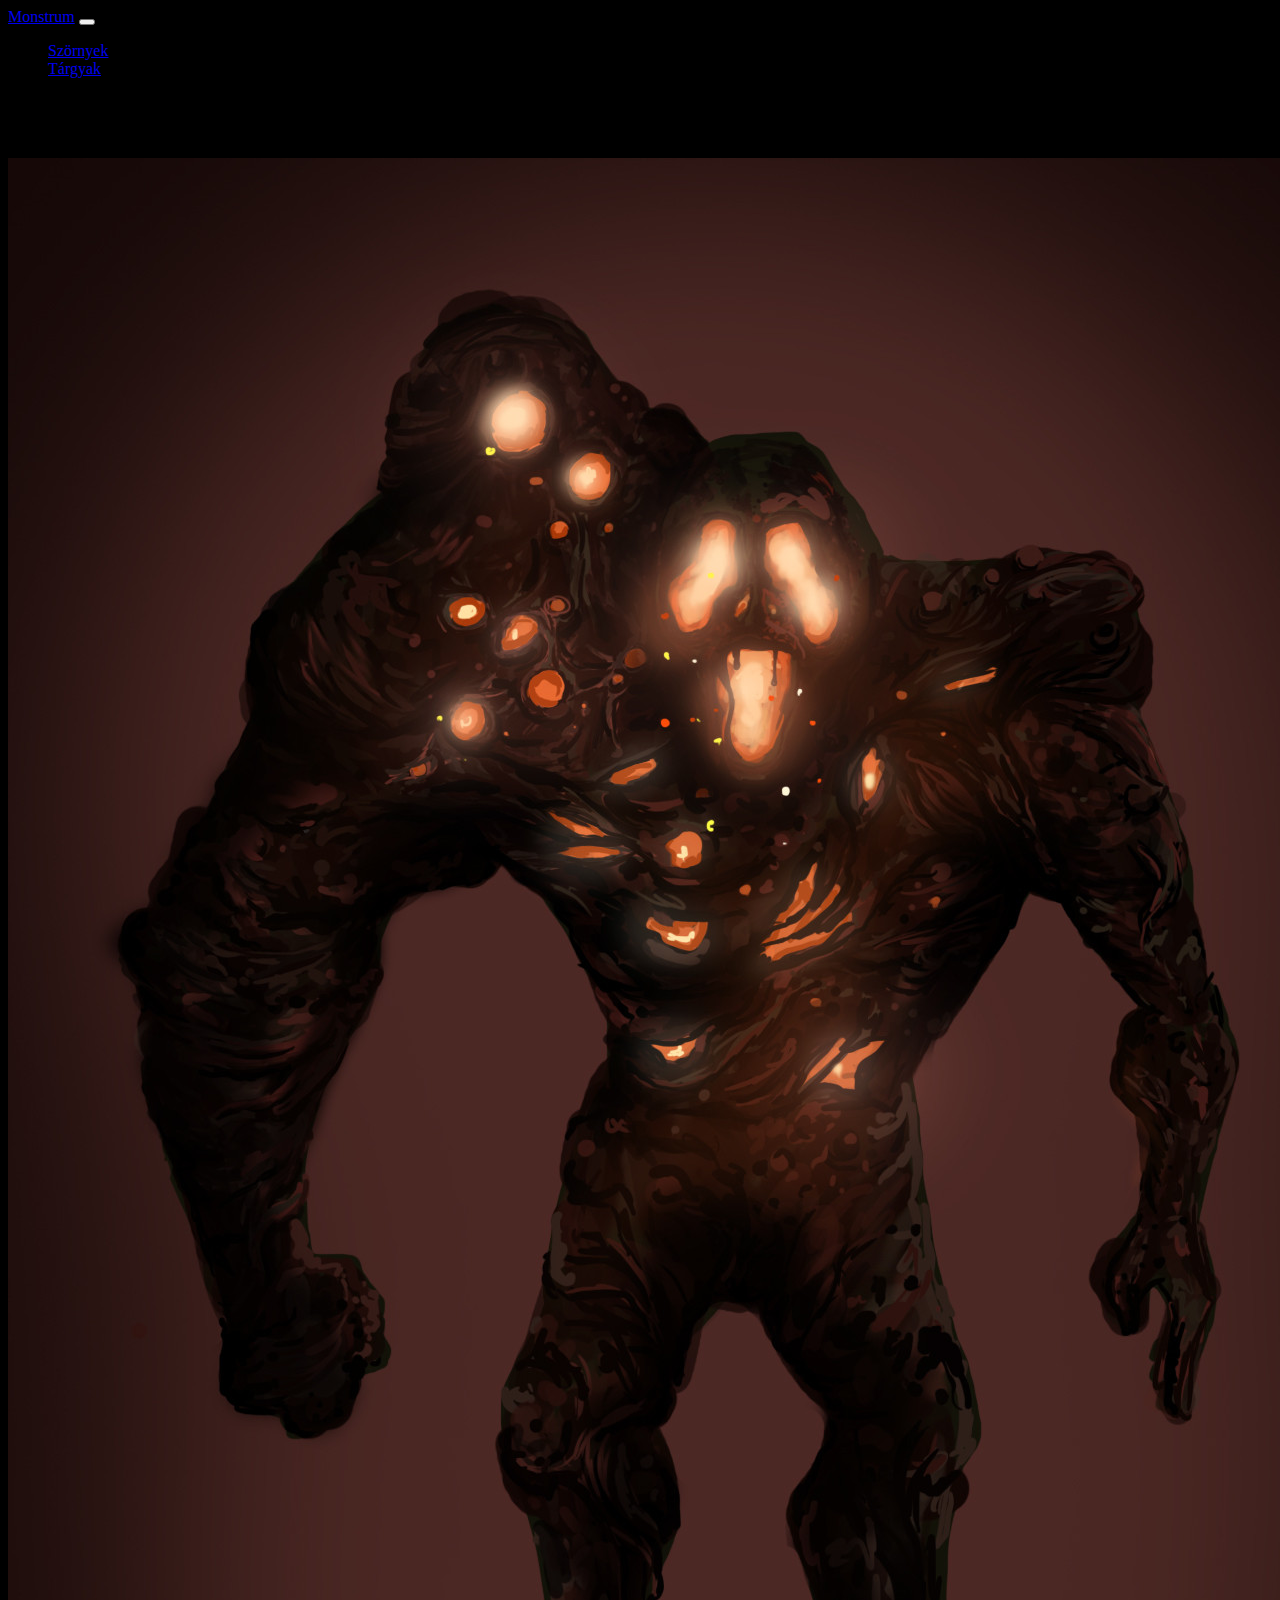
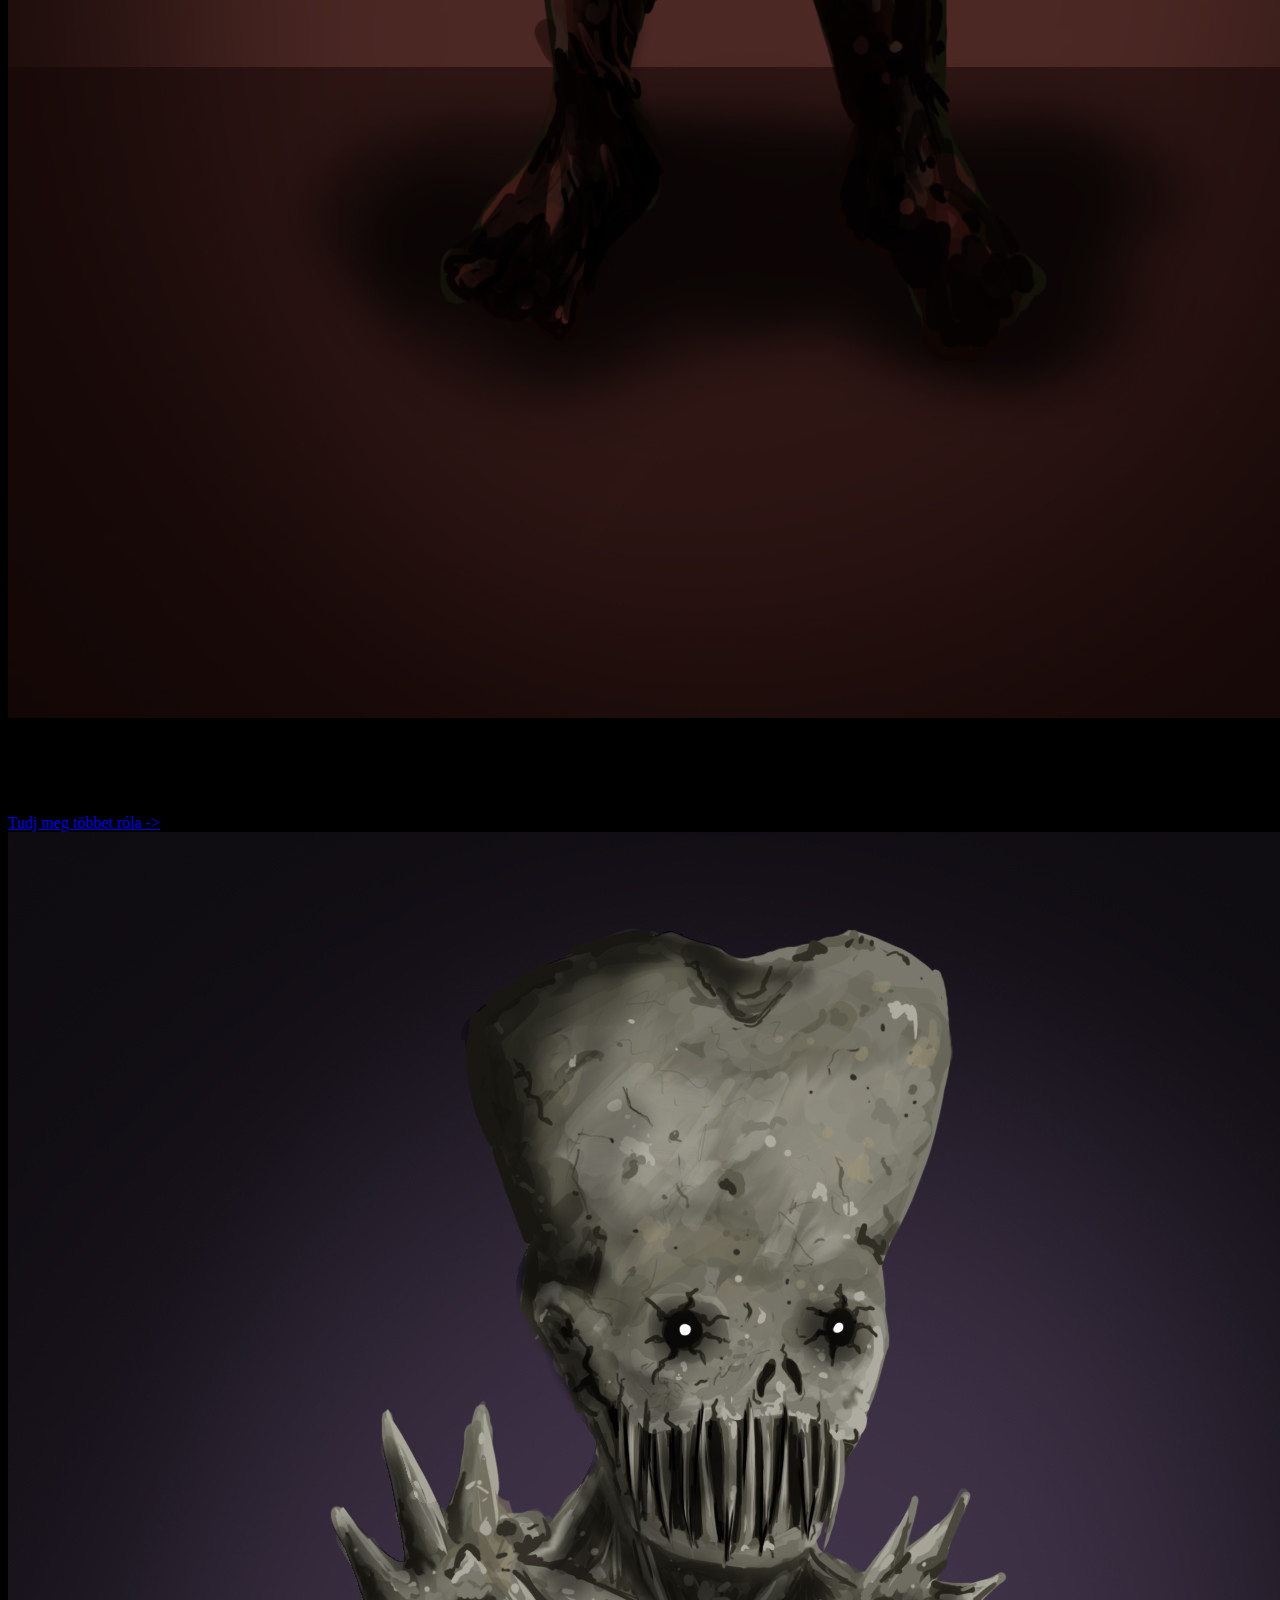
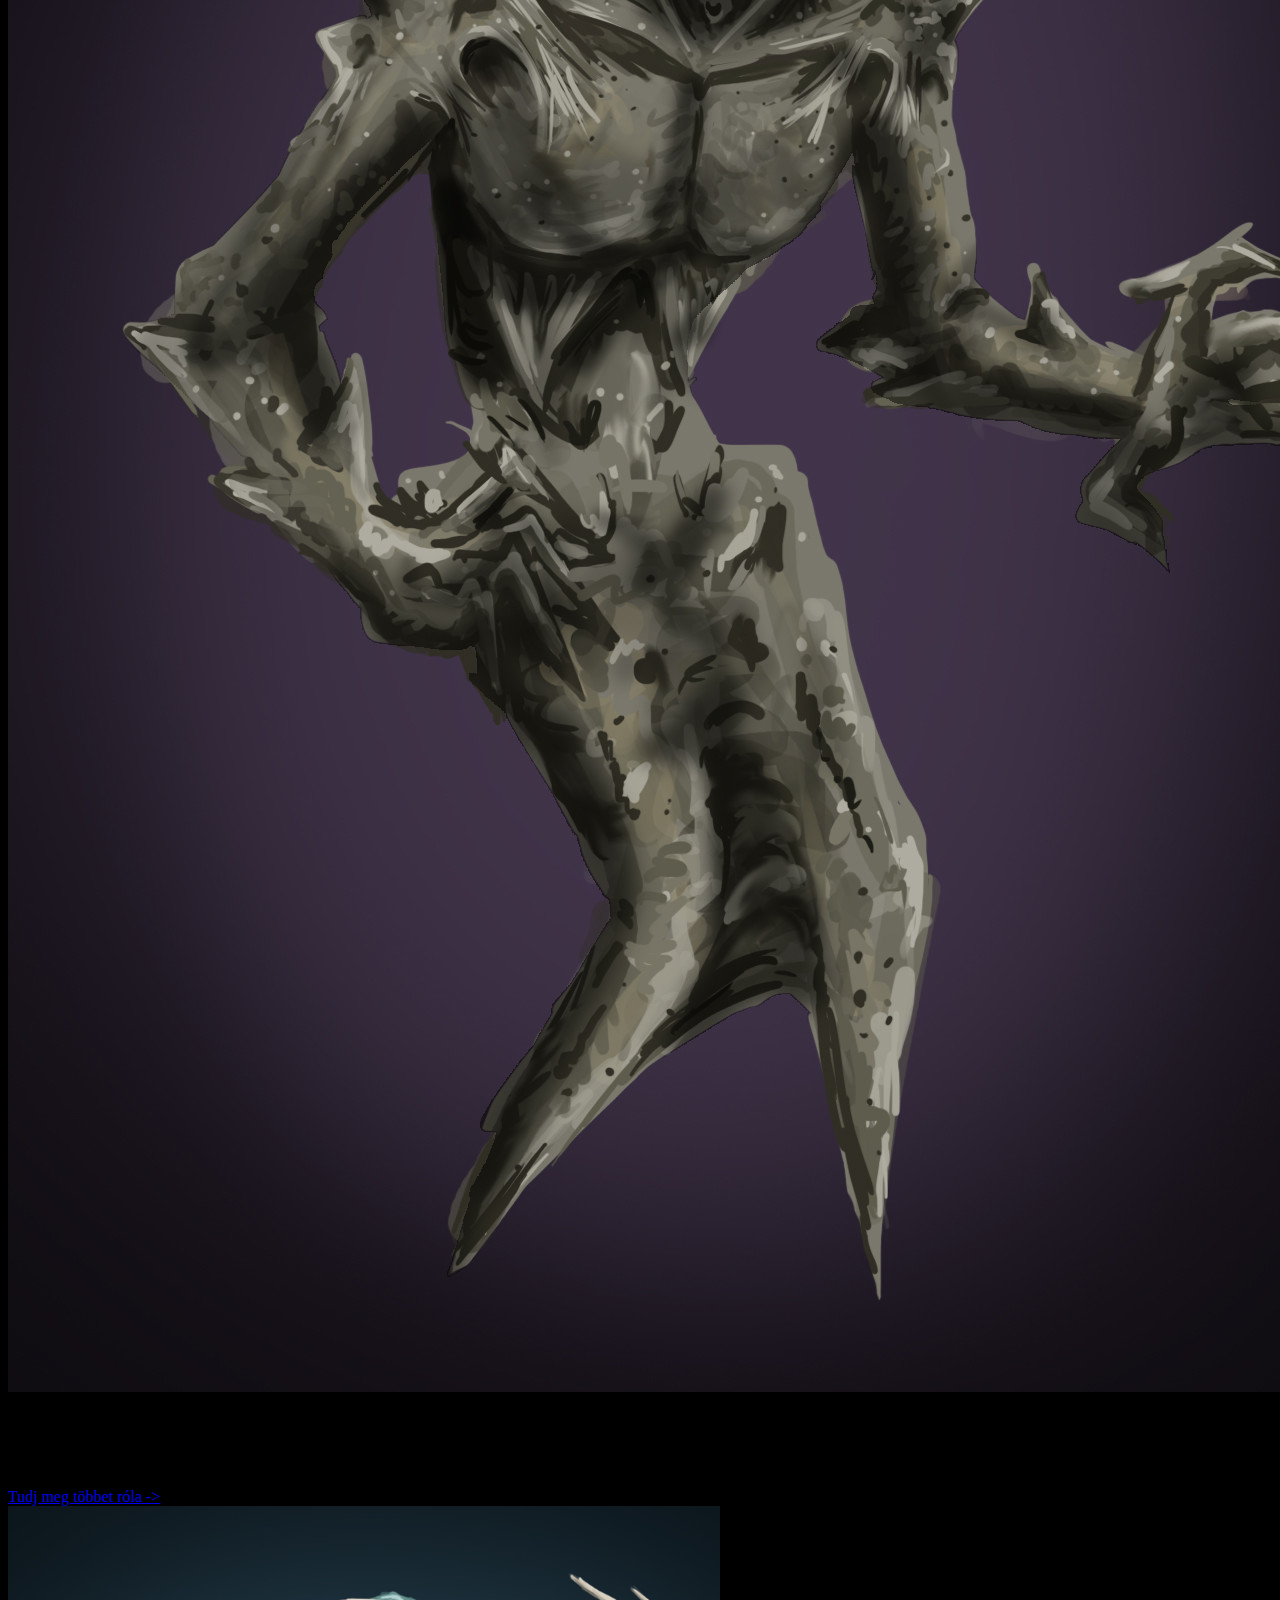
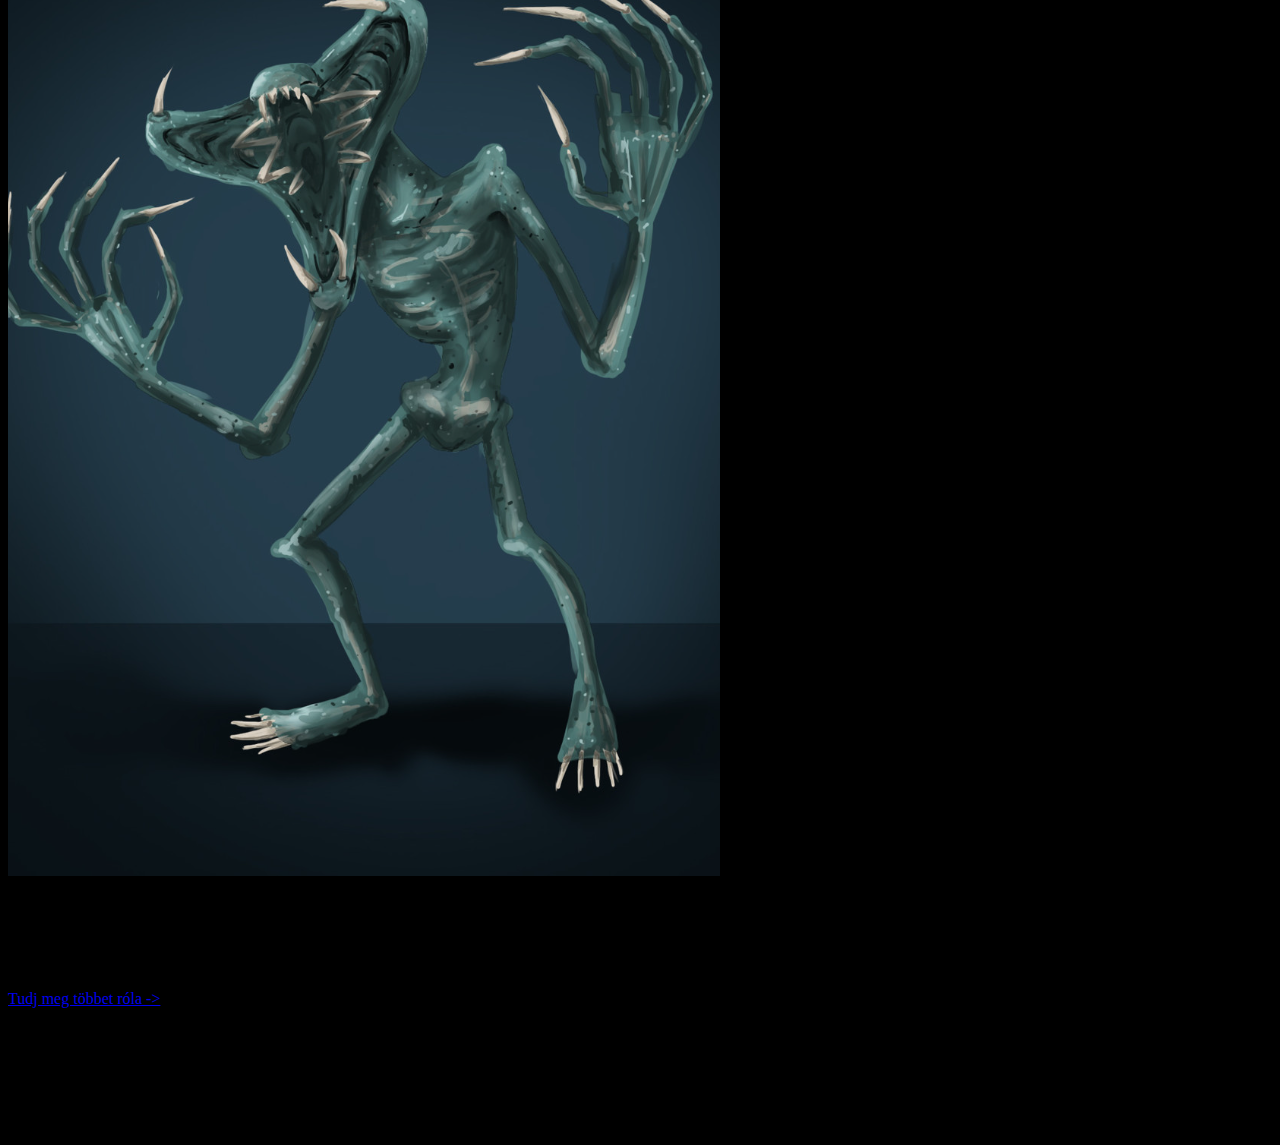
<file: szornyek.html>
<!DOCTYPE html>
<html lang="hu " data-bs-theme="dark">
<head>
    <meta charset="UTF-8">
    <meta name="author" content="Szűcs Vitéz László , Kausitz Máté">
    <meta name="description" content="Ez egy Monstrum játékról készített weboldal, melyet a VM-kft kódolt.">
    <meta name="keywords" content="Fingember , Fikaember , Edzőbá , Ragasztószalag , tengeralattjáró , szörnyek , kamerák">
    <meta name="viewport" content="width=device-width, initial-scale=1.0">
    <link href="https://cdn.jsdelivr.net/npm/bootstrap@5.3.5/dist/css/bootstrap.min.css" rel="stylesheet" integrity="sha384-SgOJa3DmI69IUzQ2PVdRZhwQ+dy64/BUtbMJw1MZ8t5HZApcHrRKUc4W0kG879m7" crossorigin="anonymous">
    <script src="https://cdn.jsdelivr.net/npm/bootstrap@5.3.5/dist/js/bootstrap.bundle.min.js" integrity="sha384-k6d4wzSIapyDyv1kpU366/PK5hCdSbCRGRCMv+eplOQJWyd1fbcAu9OCUj5zNLiq" crossorigin="anonymous"></script>
    <link href='https://fonts.googleapis.com/css?family=Sansation' rel='stylesheet'/>
    <link href="style.css" rel="stylesheet">
    <link rel="icon" href="favicon.jpg">
    <title>Monstrum</title>
</head>
<body>
    
    <div class="container-fluid col-lg-9">

        <nav class="navbar navbar-expand-lg bg-body-dark navbar-dark">
            <div class="container-fluid">
              <a class="navbar-brand" href="index.html">Monstrum</a>
              <button class="navbar-toggler" type="button" data-bs-toggle="collapse" data-bs-target="#navbarNav" aria-controls="navbarNav" aria-expanded="false" aria-label="Toggle navigation">
                <span class="navbar-toggler-icon"></span>
              </button>
              <div class="collapse navbar-collapse" id="navbarNav">
                <ul class="navbar-nav">
                  <li class="nav-item">
                    <a class="nav-link active" href="szornyek.html">Szörnyek</a>
                  </li>
                  <li class="nav-item">
                    <a class="nav-link" href="itemek.html">Tárgyak</a>
                </li>
                </ul>
              </div>
            </div>
          </nav>
          <h1 class="cim mt-3">A Monstrum szörnyei</h1>


      <div class="container mt-3 text-center">
        <div class="row gap-5 justify-content-center">
          <div class="card mt-3 bg-dark" style="width: 18rem;">
            <img src="Brute.jpg" class="card-img-top" alt="Brute">
            <div class="card-body bg-secondary">
              <h5 class="card-title"></h5>
              <p class="card-text">A Brute a Monstrum egyik szörnye: gyors, brutális, és tisztán fizikai erővel támad. Üldözése során intenzív félelmet kelt.</p>
              <a href="https://themonstrum.fandom.com/wiki/The_Brute" target="_blank" class="btn btn-dark">Tudj meg többet róla -></a>
            </div>
          </div>
        <div class="card mt-3 bg-dark" style="width: 18rem;">
            <img src="Fiend.jpg" class="card-img-top" alt="Fiend">
            <div class="card-body bg-secondary">
              <h5 class="card-title"></h5>
              <p class="card-text">A Fiend a Monstrum játék egyik szörnye, amely képes teleportálni és manipulálni a környezetét. Lassú, de halálosan veszélyes.</p>
              <a href="https://themonstrum.fandom.com/wiki/The_Fiend" target="_blank" class="btn btn-dark">Tudj meg többet róla -></a>
            </div>
          </div>
          <div class="card mt-3 bg-dark" style="width: 18rem;">
            <img src="Hunter.png" class="card-img-top" alt="Hunter">
            <div class="card-body bg-secondary">
              <h5 class="card-title"></h5>
              <p class="card-text">A Hunter a Monstrum egyik szörnye, amely átlátszó bőrével nehezen észlelhető, falakon mászik, és tojászsákokból támad. Lopakodó és kiszámíthatatlan.</p>
              <a href="https://themonstrum.fandom.com/wiki/The_Hunter" target="_blank" class="btn btn-dark">Tudj meg többet róla -></a>
            </div>
          </div>
        </div>
        <h5 class="mt-3"> ✔ Megbízható adatbázisokból származó információkat tartalmazó linkek ✔</h5>
        <h6> © VM-kft </h6>
        <h6>FONTOS: A weblapon megjelenített grafikus illusztrációk ‼NEM‼ a VM-kft tulajdona</h6>
      </div>

        

    </div>

</body>
</html>
</file>
<file: style.css>
body{
    background-color: black;
}
</file>
